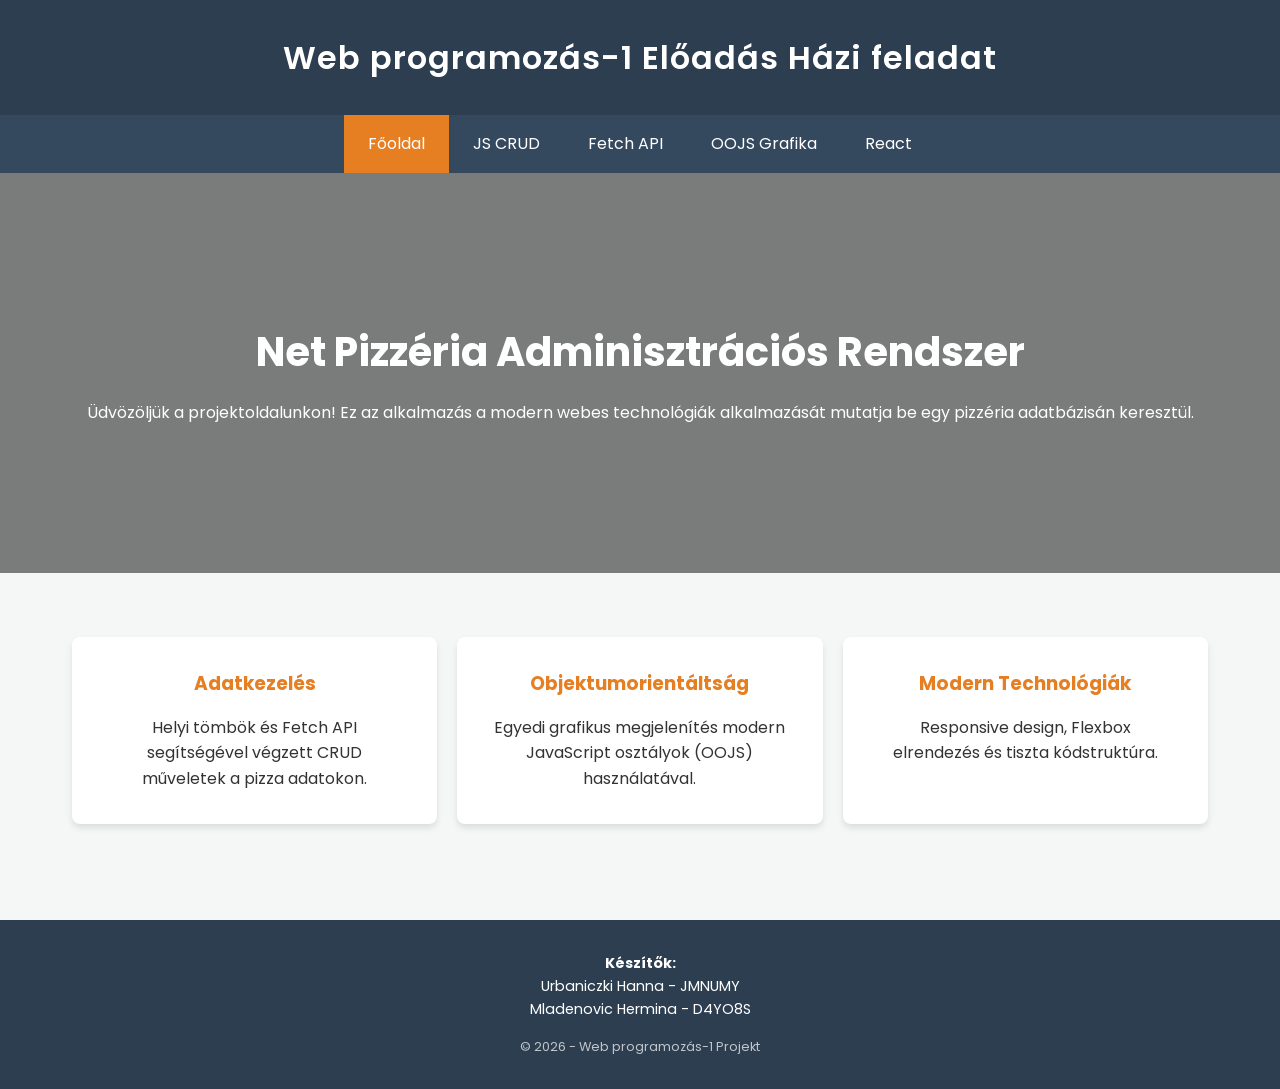
<file: index.html>
<!DOCTYPE html>
<html lang="hu">
<head>
    <meta charset="UTF-8">
    <meta name="viewport" content="width=device-width, initial-scale=1.0">
    <title>Web programozás-1 Beadandó</title>
    <link rel="stylesheet" href="style.css">
    <link href="https://fonts.googleapis.com/css2?family=Poppins:wght@300;400;600&display=swap" rel="stylesheet">
</head>
<body>

    <header>
        <h1>Web programozás-1 Előadás Házi feladat</h1>
    </header>

    <nav>
        <ul>
            <li><a href="index.html" class="active">Főoldal</a></li>
            <li><a href="javascript.html">JS CRUD</a></li>
            <li><a href="fetchapi.html">Fetch API</a></li>
            <li><a href="oojs.html">OOJS Grafika</a></li>
            <li><a href="#">React </a></li>
        </ul>
    </nav>

    <main>
        <section class="hero">
            <div class="hero-content">
                <h2>Net Pizzéria Adminisztrációs Rendszer</h2>
                <p>Üdvözöljük a projektoldalunkon! Ez az alkalmazás a modern webes technológiák alkalmazását mutatja be egy pizzéria adatbázisán keresztül.</p>
            </div>
        </section>

        <section class="features">
            <div class="card">
                <h3>Adatkezelés</h3>
                <p>Helyi tömbök és Fetch API segítségével végzett CRUD műveletek a pizza adatokon.</p>
            </div>
            <div class="card">
                <h3>Objektumorientáltság</h3>
                <p>Egyedi grafikus megjelenítés modern JavaScript osztályok (OOJS) használatával.</p>
            </div>
            <div class="card">
                <h3>Modern Technológiák</h3>
                <p>Responsive design, Flexbox elrendezés és tiszta kódstruktúra.</p>
            </div>
        </section>
    </main>

    <footer>
        <div class="footer-info">
            <p><strong>Készítők:</strong></p>
            <p>Urbaniczki Hanna  - JMNUMY</p>
            <p>Mladenovic Hermina - D4YO8S</p>
        </div>
        <p class="copy">&copy; 2026 - Web programozás-1 Projekt</p>
    </footer>

</body>
</html>
</file>
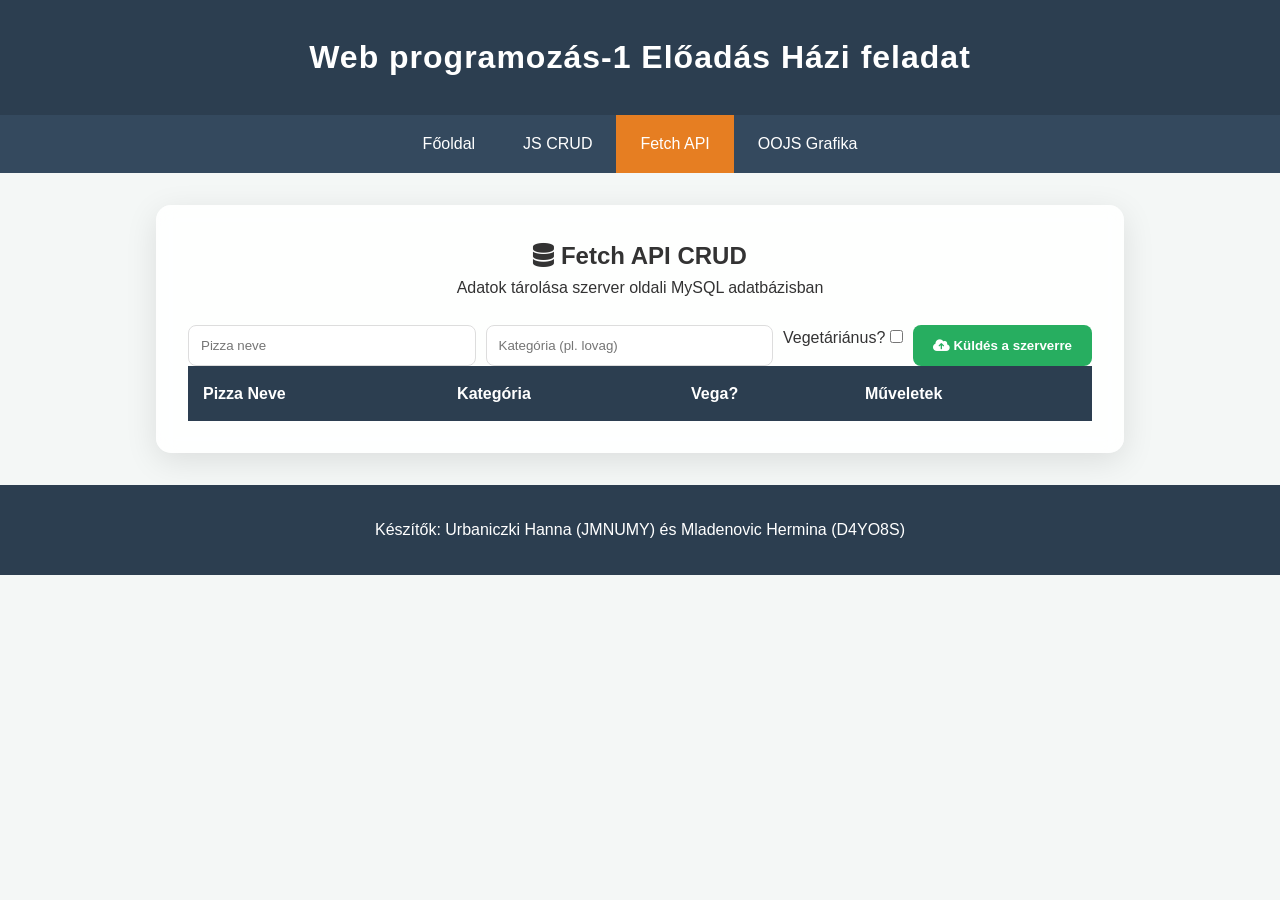
<file: fetchapi.html>
<!DOCTYPE html>
<html lang="hu">
<head>
    <meta charset="UTF-8">
    <meta name="viewport" content="width=device-width, initial-scale=1.0">
    <title>Fetch API CRUD - Pizza Adatbázis</title>
    <link rel="stylesheet" href="style.css">
    <link rel="stylesheet" href="https://cdnjs.cloudflare.com/ajax/libs/font-awesome/6.0.0/css/all.min.css">
</head>
<body>
    <header>
        <h1>Web programozás-1 Előadás Házi feladat</h1>
    </header>

    <nav>
        <ul>
            <li><a href="index.html">Főoldal</a></li>
            <li><a href="javascript.html">JS CRUD</a></li>
            <li><a href="fetchapi.html" class="active">Fetch API</a></li>
            <li><a href="oojs.html">OOJS Grafika</a></li>
        </ul>
    </nav>

    <main class="crud-container">
        <section class="glass-card">
            <div class="card-header">
                <h2><i class="fas fa-database"></i> Fetch API CRUD</h2>
                <p>Adatok tárolása szerver oldali MySQL adatbázisban</p>
            </div>
            
            <form id="fetchPizzaForm" onsubmit="event.preventDefault(); handlePizzaSubmit()">
    <input type="hidden" id="fetchPizzaId">
    <div class="input-group">
        <input type="text" id="fetchPizzaName" placeholder="Pizza neve" required>
        
        <input type="text" id="fetchPizzaCategory" placeholder="Kategória (pl. lovag)" required>
        
        <div class="vega-check">
            <label for="fetchPizzaVega">Vegetáriánus?</label>
            <input type="checkbox" id="fetchPizzaVega">
        </div>

        <button type="submit" id="fetchSaveBtn" class="btn-main">
            <i class="fas fa-cloud-upload-alt"></i> Küldés a szerverre
        </button>
    </div>
</form>

<table class="crud-table">
    <thead>
        <tr>
            <th>Pizza Neve</th>
            <th>Kategória</th>
            <th>Vega?</th>
            <th>Műveletek</th>
        </tr>
    </thead>
    <tbody id="fetchPizzaBody">
        </tbody>
</table>
        </div>
    </main>

    <script src="fetch_crud.js"></script>
    <footer>
        <p>Készítők: Urbaniczki Hanna (JMNUMY) és Mladenovic Hermina (D4YO8S) </p>
    </footer>
</body>
</html>
</file>
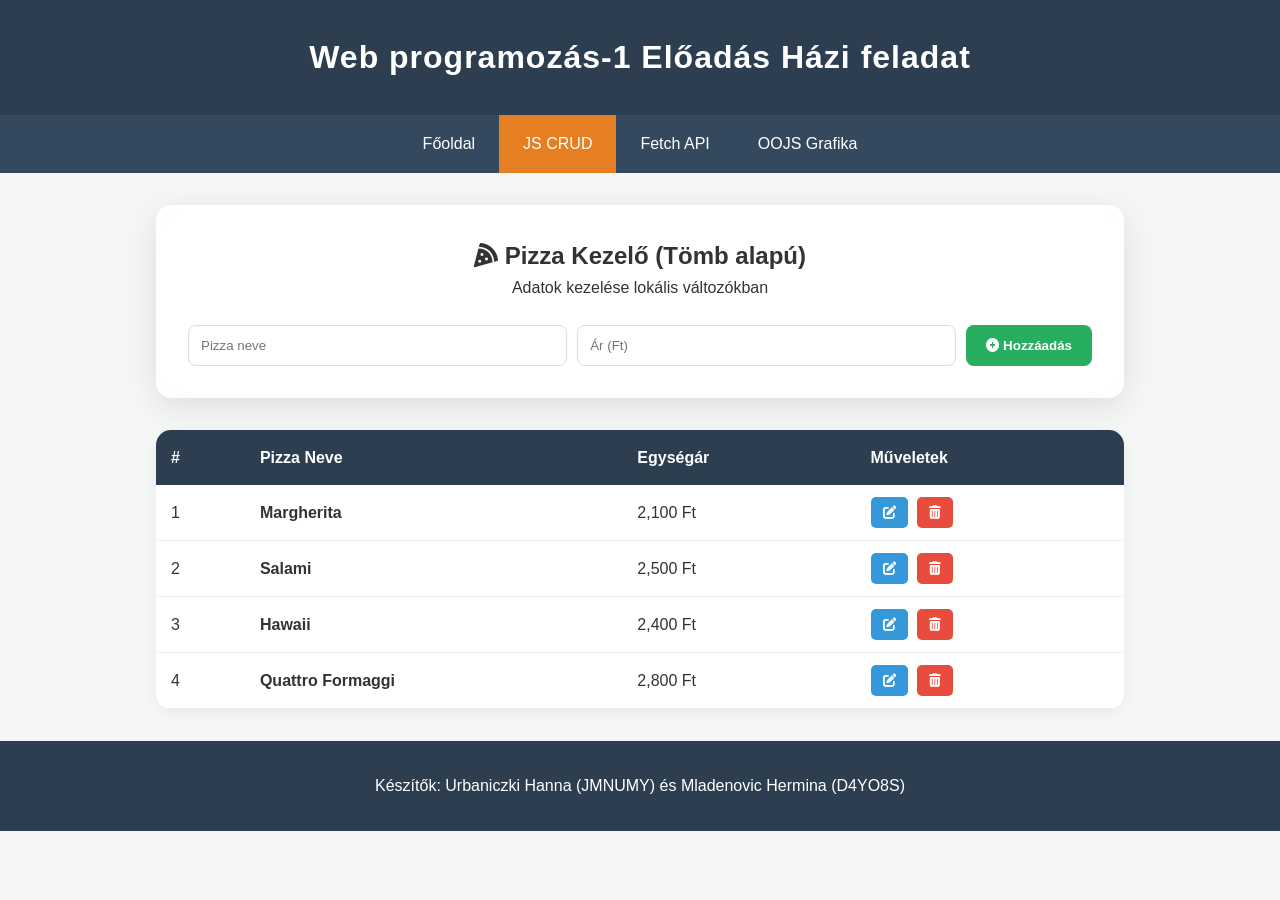
<file: javascript.html>
<!DOCTYPE html>
<html lang="hu">
<head>
    <meta charset="UTF-8">
    <meta name="viewport" content="width=device-width, initial-scale=1.0">
    <title>JS CRUD - Pizza Manager Pro</title>
    <link rel="stylesheet" href="style.css">
    <link rel="stylesheet" href="https://cdnjs.cloudflare.com/ajax/libs/font-awesome/6.0.0/css/all.min.css">
</head>
<body>
    <header>
        <h1>Web programozás-1 Előadás Házi feladat</h1> 
    </header>

    <nav>
        <ul>
            <li><a href="index.html">Főoldal</a></li>
            <li><a href="javascript.html" class="active">JS CRUD</a></li>
            <li><a href="fetchapi.html">Fetch API</a></li>
            <li><a href="oojs.html">OOJS Grafika</a></li>
        </ul>
    </nav>

    <main class="crud-container">
        <section class="glass-card">
            <div class="card-header">
                <h2><i class="fas fa-pizza-slice"></i> Pizza Kezelő (Tömb alapú)</h2>
                <p>Adatok kezelése lokális változókban </p>
            </div>
            
            <form id="pizzaForm" onsubmit="event.preventDefault(); savePizza();">
                <input type="hidden" id="pizzaIndex">
                <div class="input-group">
                    <input type="text" id="pizzaName" placeholder="Pizza neve" required>
                    <input type="number" id="pizzaPrice" placeholder="Ár (Ft)" required>
                    <button type="submit" id="saveBtn" class="btn-main">
                        <i class="fas fa-plus-circle"></i> Hozzáadás
                    </button>
                </div>
            </form>
        </section>

        <div class="table-wrapper">
            <table id="pizzaTable">
                <thead>
                    <tr>
                        <th>#</th>
                        <th>Pizza Neve</th>
                        <th>Egységár</th>
                        <th>Műveletek</th>
                    </tr>
                </thead>
                <tbody id="pizzaBody">
                    </tbody>
            </table>
        </div>
    </main>

    <footer>
        <p>Készítők: Urbaniczki Hanna (JMNUMY) és Mladenovic Hermina (D4YO8S) </p> 
    </footer>

    <script src="js_crud.js"></script>
</body>
</html>
</file>
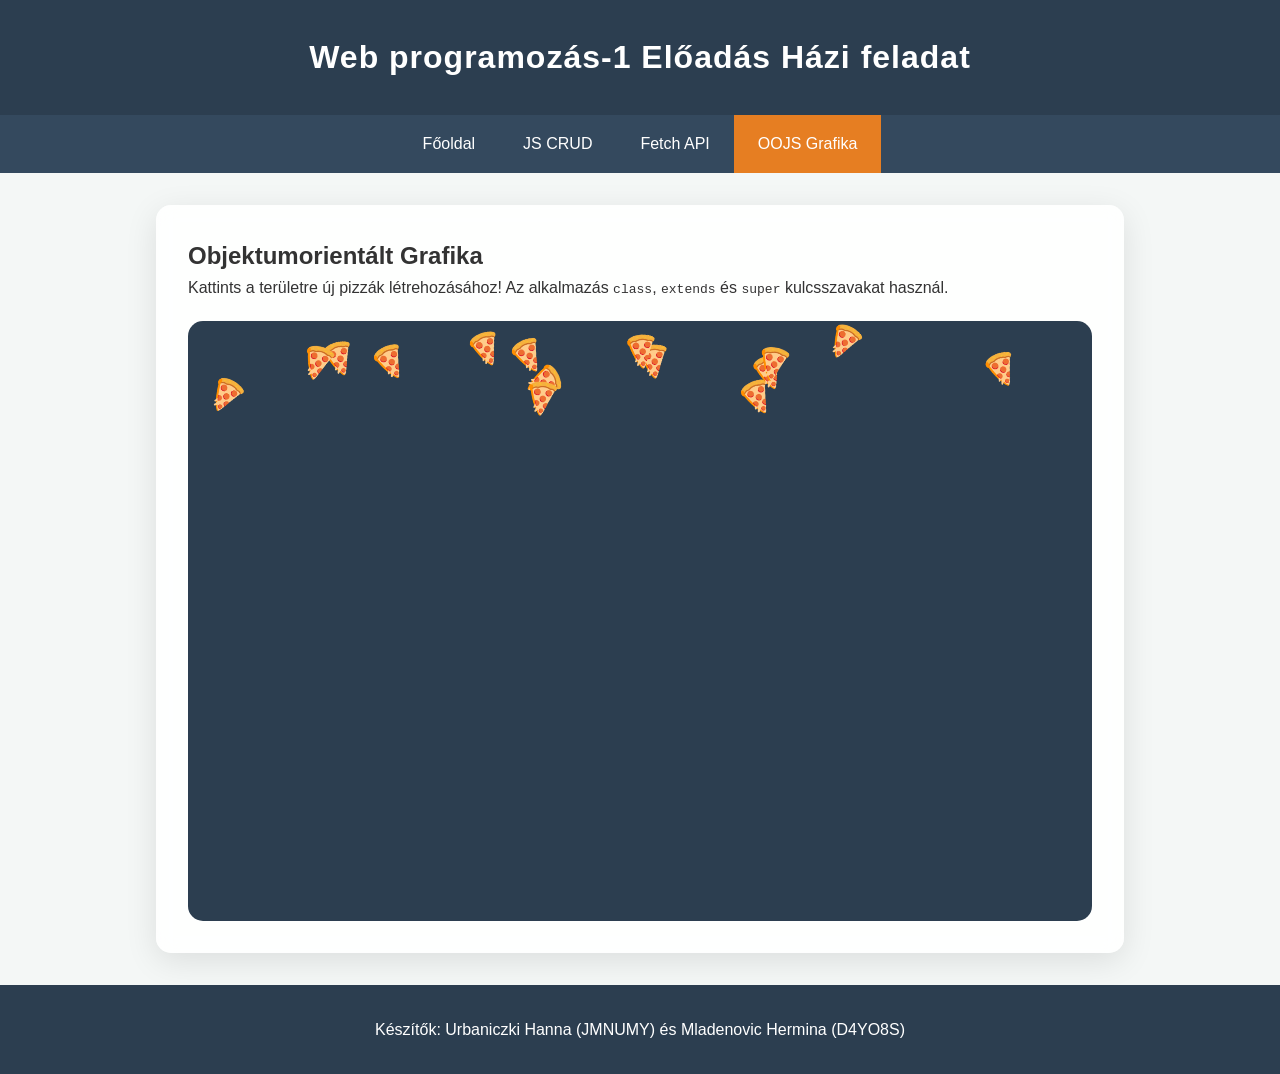
<file: oojs.html>
<!DOCTYPE html>
<html lang="hu">
<head>
    <meta charset="UTF-8">
    <meta name="viewport" content="width=device-width, initial-scale=1.0">
    <title>OOJS Grafika - Pizza Rain</title>
    <link rel="stylesheet" href="style.css">
    <style>
        #canvas-container {
            position: relative;
            width: 100%;
            height: 600px;
            background: #2c3e50;
            overflow: hidden;
            border-radius: 15px;
            margin-top: 20px;
        }
        .pizza-icon {
            position: absolute;
            user-select: none;
            cursor: pointer;
        }
    </style>
</head>
<body>
    <header>
        <h1>Web programozás-1 Előadás Házi feladat</h1>
    </header>

    <nav>
        <ul>
            <li><a href="index.html">Főoldal</a></li>
            <li><a href="javascript.html">JS CRUD</a></li>
            <li><a href="fetchapi.html">Fetch API</a></li>
            <li><a href="oojs.html" class="active">OOJS Grafika</a></li>
        </ul>
    </nav>

    <main class="crud-container">
        <section class="glass-card">
            <h2><i class="fas fa-project-diagram"></i> Objektumorientált Grafika</h2>
            <p>Kattints a területre új pizzák létrehozásához! Az alkalmazás <code>class</code>, <code>extends</code> és <code>super</code> kulcsszavakat használ.</p>
            <div id="canvas-container"></div>
        </section>
    </main>

    <script src="oojs_app.js"></script>
    <footer>
        <p>Készítők: Urbaniczki Hanna (JMNUMY) és Mladenovic Hermina (D4YO8S)</p>
    </footer>
</body>
</html>
</file>
<file: style.css>
* {
    margin: 0;
    padding: 0;
    box-sizing: border-box;
}

body {
    font-family: 'Poppins', sans-serif;
    line-height: 1.6;
    color: #333;
    background-color: #f4f7f6;
}

header {
    background: #2c3e50;
    color: #fff;
    padding: 2rem 0;
    text-align: center;
    box-shadow: 0 2px 5px rgba(0,0,0,0.1);
}

header h1 {
    font-weight: 600;
    letter-spacing: 1px;
}

nav {
    background: #34495e;
    position: sticky;
    top: 0;
    z-index: 1000;
}

nav ul {
    display: flex;
    justify-content: center;
    list-style: none;
}

nav ul li a {
    display: block;
    color: white;
    padding: 1rem 1.5rem;
    text-decoration: none;
    transition: background 0.3s;
}

nav ul li a:hover, nav ul li a.active {
    background: #e67e22;
}

.hero {
    background: linear-gradient(rgba(0,0,0,0.5), rgba(0,0,0,0.5)), url('https://images.unsplash.com/photo-1513104890138-7c749659a591?auto=format&fit=crop&w=1350&q=80');
    background-size: cover;
    background-position: center;
    height: 400px;
    display: flex;
    align-items: center;
    justify-content: center;
    color: white;
    text-align: center;
}

.hero-content h2 {
    font-size: 2.5rem;
    margin-bottom: 1rem;
}

.features {
    display: flex;
    justify-content: space-around;
    padding: 4rem 2rem;
    max-width: 1200px;
    margin: 0 auto;
    gap: 20px;
}

.card {
    background: white;
    padding: 2rem;
    border-radius: 8px;
    box-shadow: 0 4px 6px rgba(0,0,0,0.1);
    flex: 1;
    text-align: center;
}

.card h3 {
    margin-bottom: 1rem;
    color: #e67e22;
}

footer {
    background: #2c3e50;
    color: white;
    text-align: center;
    padding: 2rem 0;
    margin-top: 2rem;
}

.footer-info {
    margin-bottom: 1rem;
    font-size: 0.9rem;
}

.copy {
    font-size: 0.8rem;
    opacity: 0.7;
}

@media (max-width: 768px) {
    .features {
        flex-direction: column;
    }
    nav ul {
        flex-direction: column;
        text-align: center;
    }
}




.crud-container {
    max-width: 1000px;
    margin: 2rem auto;
    padding: 0 1rem;
}

.glass-card {
    background: rgba(255, 255, 255, 0.9);
    backdrop-filter: blur(10px);
    border-radius: 15px;
    padding: 2rem;
    box-shadow: 0 8px 32px rgba(0,0,0,0.1);
    margin-bottom: 2rem;
}

.card-header {
    text-align: center;
    margin-bottom: 1.5rem;
}

.input-group {
    display: flex;
    gap: 10px;
}

.input-group input {
    flex: 1;
    padding: 12px;
    border: 1px solid #ddd;
    border-radius: 8px;
    outline: none;
    transition: 0.3s;
}

.input-group input:focus {
    border-color: #e67e22;
    box-shadow: 0 0 5px rgba(230, 126, 34, 0.3);
}

.btn-main {
    background: #27ae60;
    color: white;
    border: none;
    padding: 0 20px;
    border-radius: 8px;
    cursor: pointer;
    font-weight: 600;
    transition: 0.3s;
}

.btn-main:hover {
    background: #219150;
}


.table-wrapper {
    background: white;
    border-radius: 15px;
    overflow: hidden;
    box-shadow: 0 4px 15px rgba(0,0,0,0.05);
}

table {
    width: 100%;
    border-collapse: collapse;
}

th {
    background: #2c3e50;
    color: white;
    padding: 15px;
    text-align: left;
}

td {
    padding: 12px 15px;
    border-bottom: 1px solid #eee;
}

.edit-btn, .delete-btn {
    border: none;
    padding: 8px 12px;
    border-radius: 5px;
    cursor: pointer;
    margin-right: 5px;
    color: white;
}

.edit-btn { background: #3498db; }
.delete-btn { background: #e74c3c; }

.edit-btn:hover { background: #2980b9; }
.delete-btn:hover { background: #c0392b; }
</file>
